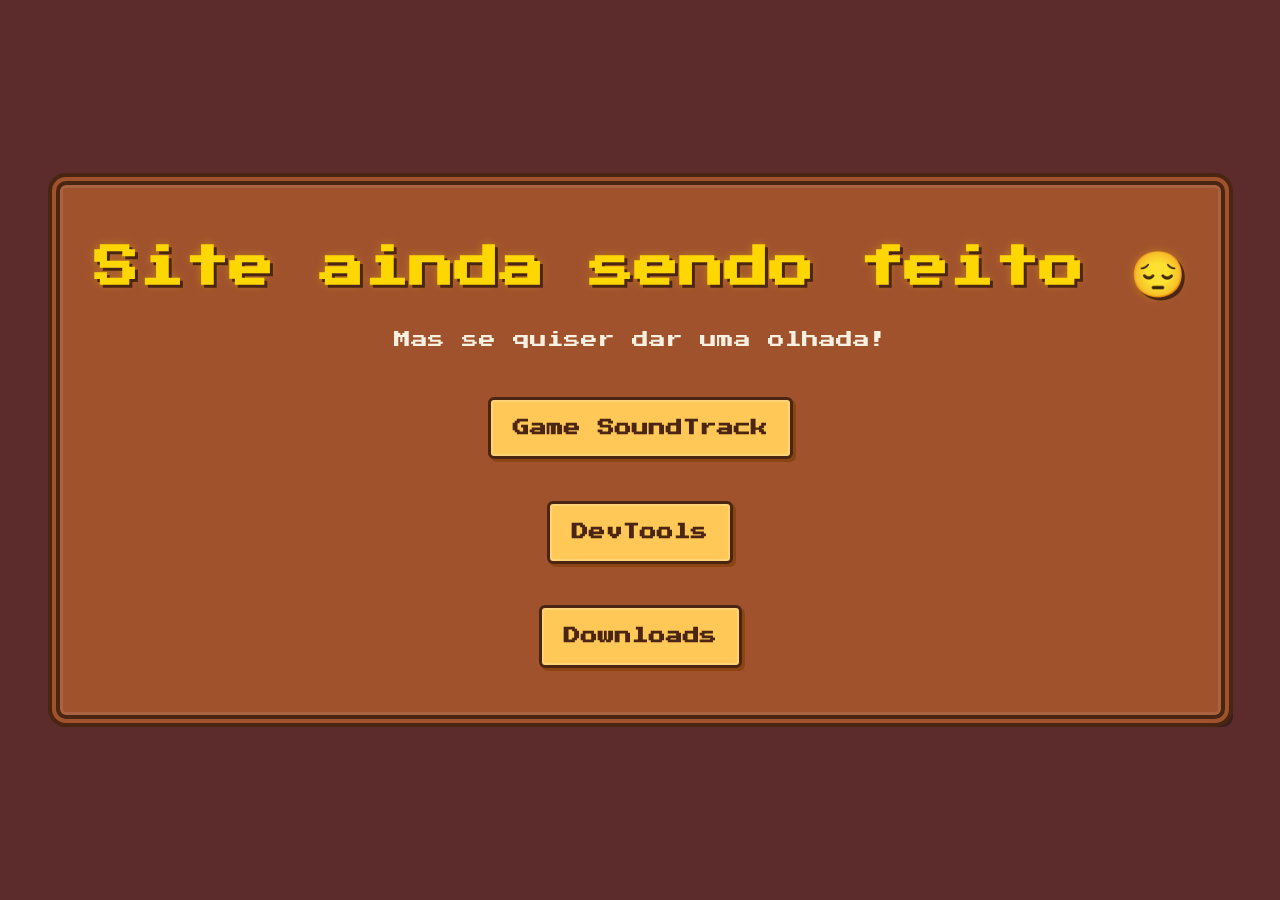
<file: index.html>
<!DOCTYPE html>
<html lang="pt-BR">
<head>
    <meta charset="UTF-8">
    <meta name="viewport" content="width=device-width, initial-scale=1.0">
    <title>David's Farm</title>
    <link rel="stylesheet" href="style.css">
    <link href="https://fonts.googleapis.com/css2?family=Press+Start+2P&display=swap" rel="stylesheet">
</head>
<body>
    <div class="container">
        <h1>Site ainda sendo feito 😔</h1>
        <p>Mas se quiser dar uma olhada!</p>
        <p><a href="musicas/">Game SoundTrack</a></p>
        <p><a href="formatador/">DevTools</a></p>
        <p><a href="downloads/">Downloads</a></p> </div>
</body>
</html>
</file>
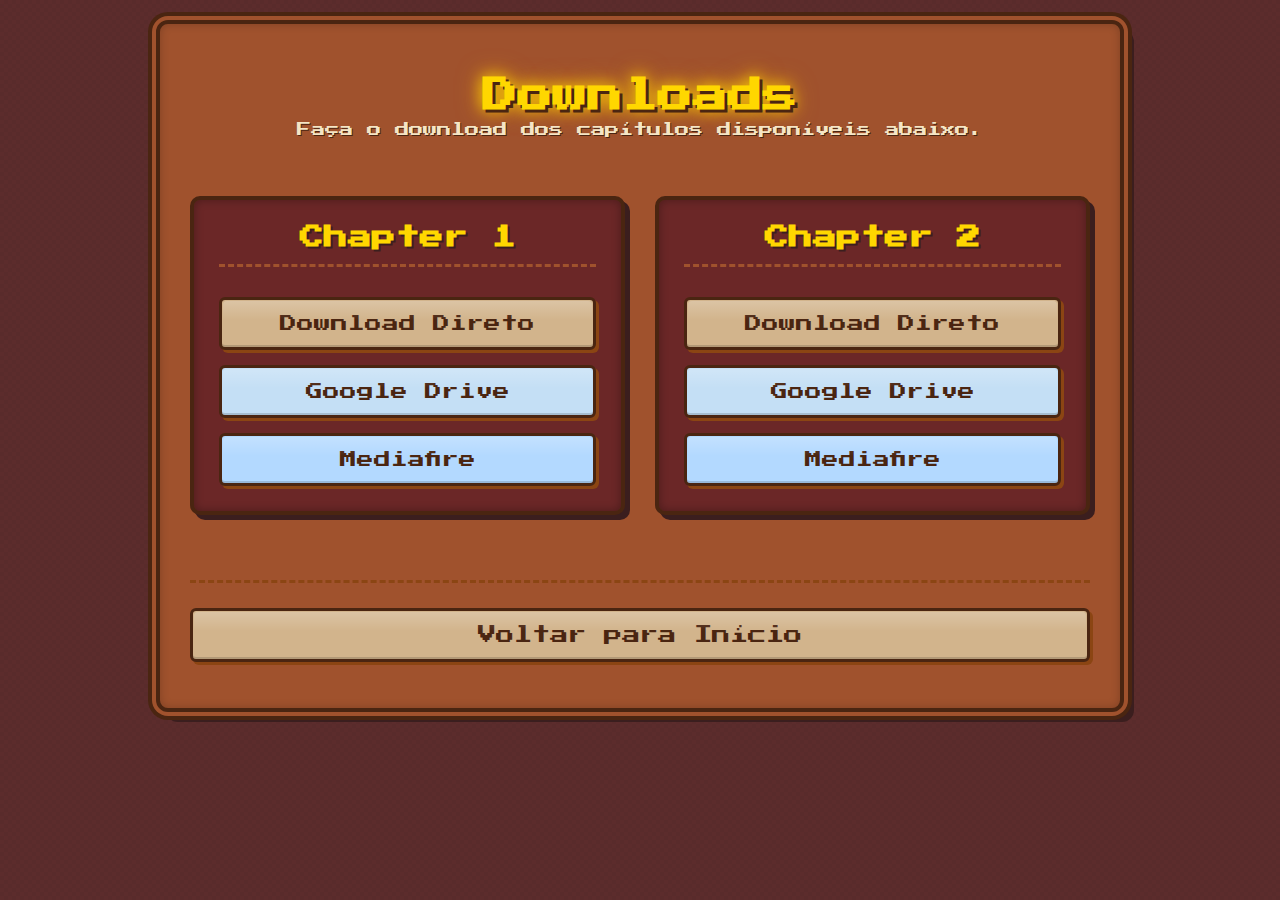
<file: downloads/index.html>
<!DOCTYPE html>
<html lang="pt-BR">
<head>
    <meta charset="UTF-8">
    <meta name="viewport" content="width=device-width, initial-scale=1.0">
    <title>Downloads - Pixel Art</title>
    <link rel="stylesheet" href="style.css">
    <link href="https://fonts.googleapis.com/css2?family=Press+Start+2P&display=swap" rel="stylesheet">
</head>
<body>
    <div class="main-container">
        <h1 class="main-title-glow">Downloads</h1>
        <p class="subtitle">Faça o download dos capítulos disponíveis abaixo.</p>

        <div class="downloads-container">
            <div class="chapter-card">
                <h2 class="chapter-title">Chapter 1</h2>
                <ul class="links-list">
                    <li><a href="zips/chapter1.zip" class="styled-button download-button" download>Download Direto</a></li>
                    
                    <li><a href="#" class="styled-button drive-button" target="_blank" rel="noopener noreferrer">Google Drive</a></li>
                    <li><a href="#" class="styled-button mediafire-button" target="_blank" rel="noopener noreferrer">Mediafire</a></li>
                </ul>
            </div>

            <div class="chapter-card">
                <h2 class="chapter-title">Chapter 2</h2>
                <ul class="links-list">
                    <li><a href="#" class="styled-button download-button" download>Download Direto</a></li>
                    <li><a href="#" class="styled-button drive-button" target="_blank" rel="noopener noreferrer">Google Drive</a></li>
                    <li><a href="#" class="styled-button mediafire-button" target="_blank" rel="noopener noreferrer">Mediafire</a></li>
                </ul>
            </div>
        </div>

        <p class="back-link-container">
            <a href="../" class="back-link-button styled-button">Voltar para Início</a>
        </p>
    </div>
</body>
</html>
</file>
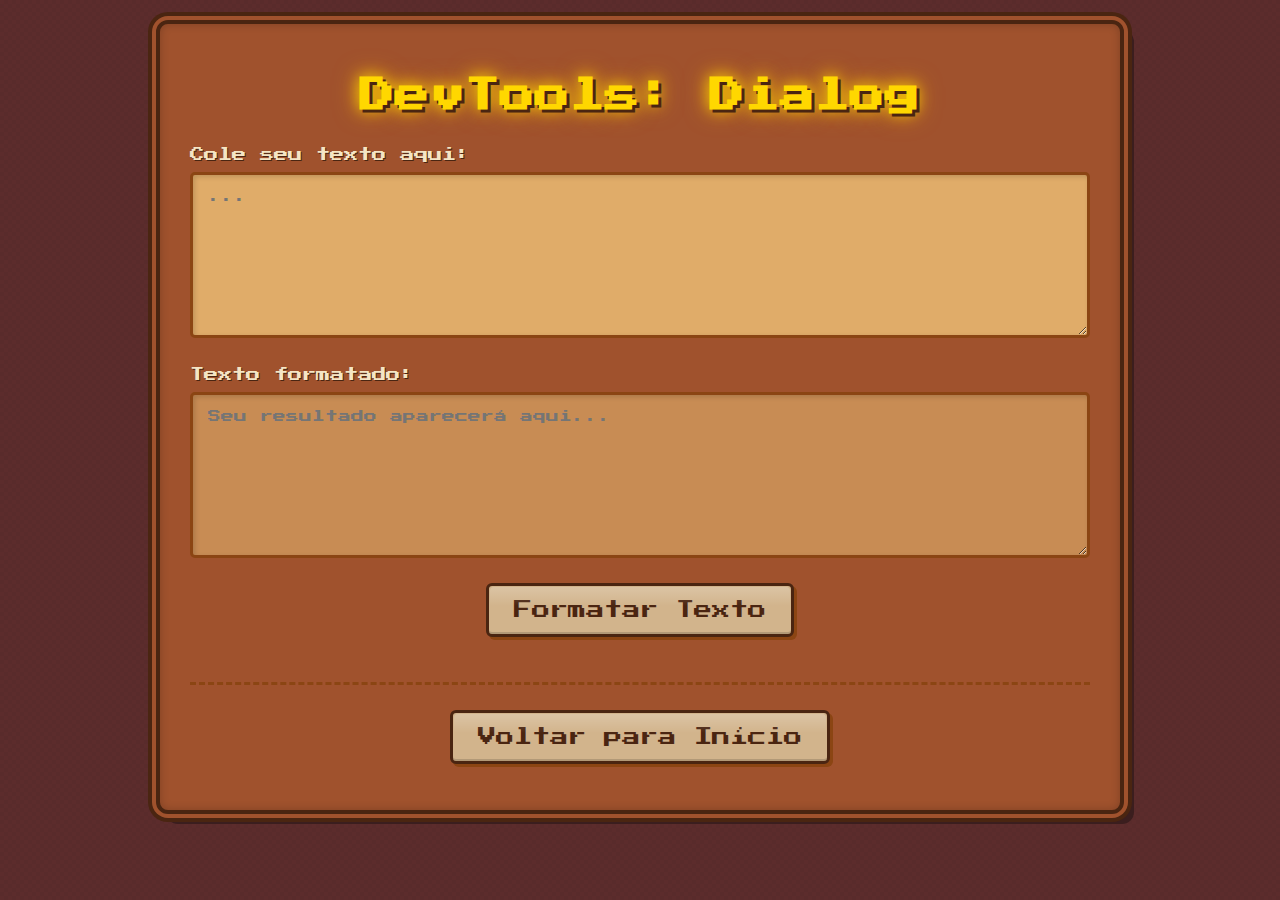
<file: formatador/index.html>
<!DOCTYPE html>
<html lang="pt-BR">
<head>
    <meta charset="UTF-8">
    <meta name="viewport" content="width=device-width, initial-scale=1.0">
    <title>David's Farm</title>
    <link rel="stylesheet" href="style.css">
    <link href="https://fonts.googleapis.com/css2?family=Press+Start+2P&display=swap" rel="stylesheet">
</head>
<body>
    <div class="main-container">
        <h1 class="main-title-glow">DevTools: Dialog</h1>
        
        <div class="text-boxes-container">
            <div class="box">
                <label for="input-texto">Cole seu texto aqui:</label>
                <textarea id="input-texto" rows="10" placeholder="..."></textarea>
            </div>
            
            <div class="box">
                <label for="output-texto">Texto formatado:</label>
                <textarea id="output-texto" rows="10" readonly placeholder="Seu resultado aparecerá aqui..."></textarea>
            </div>
        </div>

        <button id="formatar-btn" class="styled-button">Formatar Texto</button>

        <p class="back-link-container">
            <a href="../" class="back-link-button styled-button">Voltar para Início</a>
        </p>
    </div>
    <script src="script.js"></script>
</body>
</html>
</file>
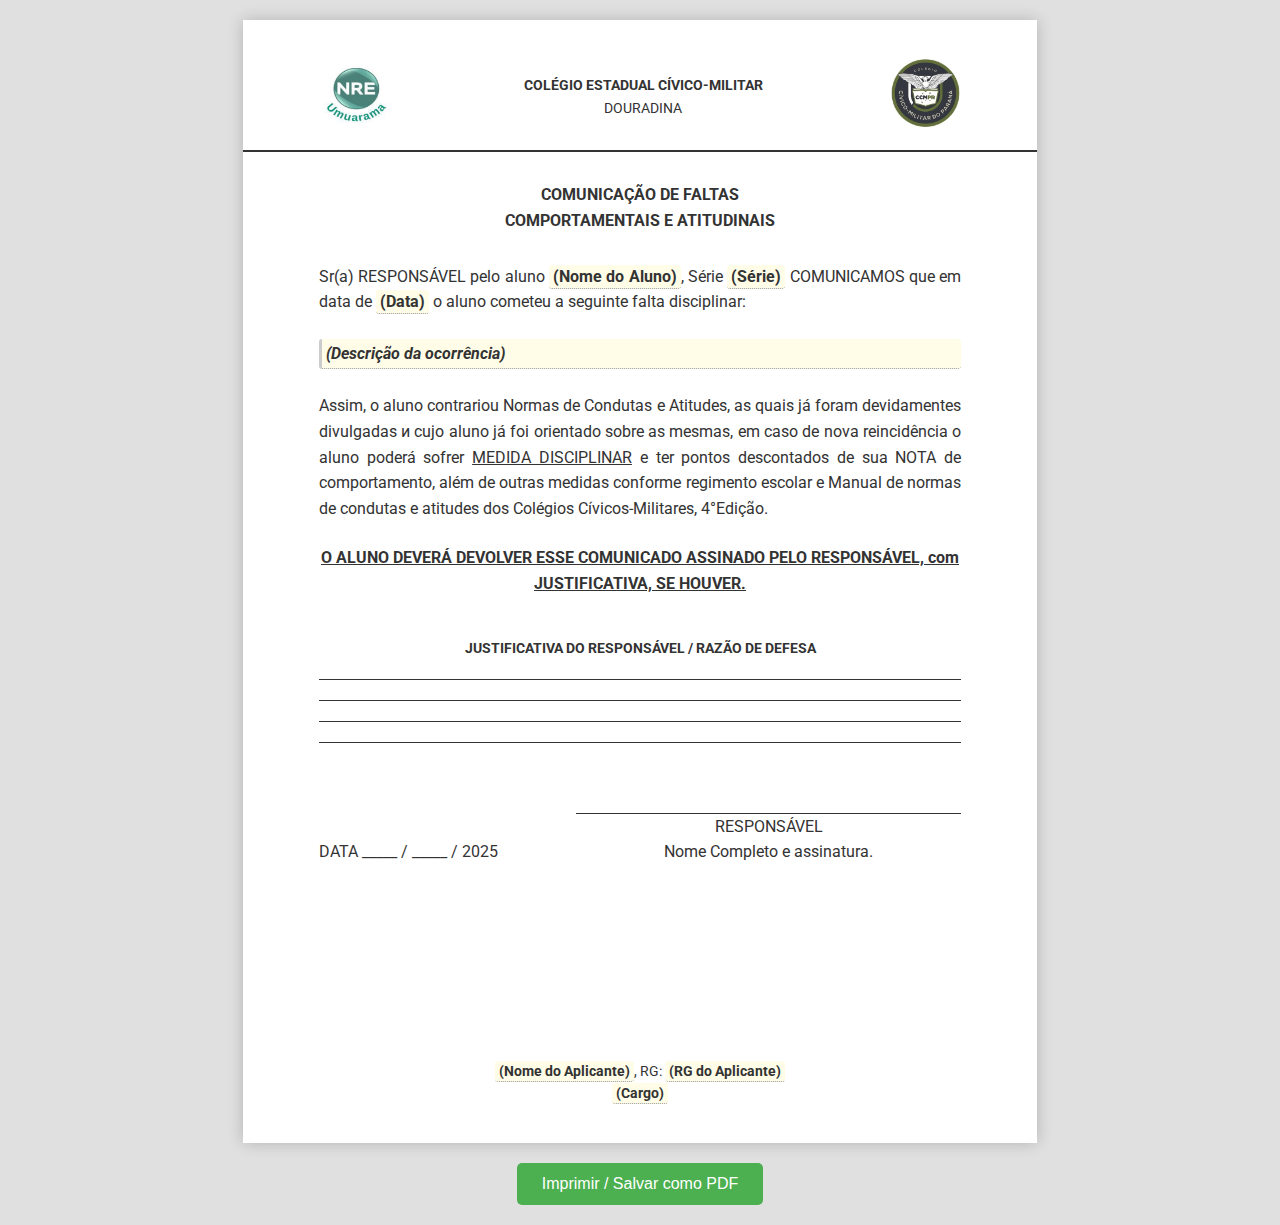
<file: comunicado.html>
<!DOCTYPE html>
<html lang="pt-br">
<head>
    <meta charset="UTF-8">
    <meta name="viewport" content="width=device-width, initial-scale=1.0">
    <title>Comunicado de Faltas Disciplinares</title>
    <link rel="stylesheet" href="comunicado-style.css">
    <link rel="icon" href="imgs/icon.ico" type="image/x-icon">
</head>
<body>

    <div class="container">
        
        <header class="page-header">
            <div class="logo">
                <img src="imgs/logoNRE.png" alt="Logo NRE Umuarama">
            </div>
            <div class="school-info">
                <strong>COLÉGIO ESTADUAL CÍVICO-MILITAR</strong><br>
                DOURADINA
            </div>
            <div class="logo">
                <img src="imgs/logoCCMD.png" alt="Logo Colégio Cívico-Militar">
            </div>
        </header>

        <main class="page-content">
            <h2>COMUNICAÇÃO DE FALTAS<br>COMPORTAMENTAIS E ATITUDINAIS</h2>

            <p>
                Sr(a) RESPONSÁVEL pelo aluno <strong contenteditable="true" id="aluno-nome">(Nome do Aluno)</strong>, Série <strong contenteditable="true" id="aluno-serie">(Série)</strong>
                COMUNICAMOS que em data de <strong contenteditable="true" id="comunicado-data">(Data)</strong> o aluno cometeu a seguinte falta disciplinar:
            </p>

            <blockquote contenteditable="true" id="comunicado-descricao">
                (Descrição da ocorrência)
            </blockquote>

            <p>
                Assim, o aluno contrariou Normas de Condutas e Atitudes, as quais já foram devidamentes
                divulgadas и cujo aluno já foi orientado sobre as mesmas, em caso de nova reincidência o aluno
                poderá sofrer <u>MEDIDA DISCIPLINAR</u> e ter pontos descontados de sua NOTA de
                comportamento, além de outras medidas conforme regimento escolar e Manual de normas de
                condutas e atitudes dos Colégios Cívicos-Militares, 4°Edição.
            </p>

            <p class="warning">
                <u>O ALUNO DEVERÁ DEVOLVER ESSE COMUNICADO ASSINADO PELO RESPONSÁVEL, com JUSTIFICATIVA, SE HOUVER.</u>
            </p>
            
            <div class="justification">
                <h3>JUSTIFICATIVA DO RESPONSÁVEL / RAZÃO DE DEFESA</h3>
                <hr><hr><hr><hr>
            </div>
            
            <div class="signature-area">
                <div class="date-field">
                    DATA _____ / _____ / 2025
                </div>
                <div class="signature-field">
                    <hr>
                    RESPONSÁVEL<br>
                    Nome Completo e assinatura.
                </div>
            </div>
        </main>

        <footer class="page-footer">
            <strong contenteditable="true" id="aplicante-nome">(Nome do Aplicante)</strong>, RG: <strong contenteditable="true">(RG do Aplicante)</strong><br>
            <span contenteditable="true" id="aplicante-cargo">(Cargo)</span>
        </footer>

    </div>

    <button id="print-btn">Imprimir / Salvar como PDF</button>

    <script src="comunicado-script.js"></script>
</body>
</html>
</file>
<file: style.css>
/* Estilos Gerais da Página Inicial (index.html) */
body {
    background-color: #5c2c2c; /* Tom de vermelho/vinho mais profundo */
    color: #f5e5c5; /* Bege mais quente para texto */
    font-family: 'Press Start 2P', cursive;
    display: flex;
    justify-content: center;
    align-items: center;
    height: 100vh;
    margin: 0;
    text-align: center;
    image-rendering: pixelated;
    image-rendering: -moz-crisp-edges;
    image-rendering: crisp-edges;
    perspective: 1000px; /* Para animações 3D sutis no container */
}

.container { /* Caixa "Em Construção" */
    padding: 30px 35px;
    background-color: #a0522d; /* Tom de madeira/marrom sienna */
    border: 4px solid #4a2511; /* Borda marrom escura */
    box-shadow: 
        inset 0 0 0 3px rgba(255,255,255,0.1), /* Brilho interno sutil */
        0 0 0 4px #a0522d,
        0 0 0 8px #4a2511,
        8px 8px 0px #3b1e1e; /* Sombra projetada mais forte */
    border-radius: 10px; /* Bordas levemente mais arredondadas, mas ainda "pixel" */
    animation: popInIntro 0.7s cubic-bezier(0.175, 0.885, 0.32, 1.275) forwards;
    transform-style: preserve-3d;
}

@keyframes popInIntro {
    from { opacity: 0; transform: scale(0.9) rotateY(15deg); }
    to { opacity: 1; transform: scale(1) rotateY(0deg); }
}

h1 {
    font-size: 2.8em; /* Um pouco maior */
    margin-bottom: 25px;
    color: #ffd700; /* Amarelo/Dourado */
    text-shadow: 
        3px 3px #4a2511, /* Sombra principal */
        0 0 10px rgba(255,215,0,0.3); /* Brilho sutil no texto */
}

p {
    font-size: 1.05em; /* Um pouco maior */
    line-height: 1.7;
    color: #f8f0e0; 
}

a {
    color: #4a2511; /* Texto escuro no botão */
    text-decoration: none;
    display: inline-block;
    margin-top: 25px;
    padding: 14px 22px;
    border: 3px solid #4a2511; 
    background-color: #ffc857; /* Laranja/Amarelo para o fundo do botão */
    border-radius: 6px;
    transition: all 0.2s ease-out; /* Transição para todas as propriedades */
    box-shadow: 3px 3px 0px #8b4513, /* Sombra projetada */
                inset 0px 0px 0px 2px rgba(255,255,255,0.2); /* Brilho interno */
    font-weight: bold; /* Deixa o texto do link mais forte */
}

a:hover {
    background-color: #ffd700; 
    color: #3b1e1e; 
    border-color: #6b2727; 
    transform: translateY(-4px) scale(1.03); 
    box-shadow: 6px 6px 0px #6b2727, /* Sombra maior no hover */
                inset 0px 0px 0px 2px rgba(255,255,255,0.3);
}

a:active {
    transform: translateY(0px) scale(0.98);
    box-shadow: 1px 1px 0px #4a2511,
                inset 0px 0px 0px 2px rgba(0,0,0,0.1);
}
</file>
<file: downloads/style.css>
/* Estilos da Página de Downloads */
body {
    background-color: #5c2c2c; 
    background-image: 
        linear-gradient(45deg, rgba(0,0,0,0.03) 25%, transparent 25%, transparent 75%, rgba(0,0,0,0.03) 75%, rgba(0,0,0,0.03)),
        linear-gradient(45deg, rgba(0,0,0,0.03) 25%, transparent 25%, transparent 75%, rgba(0,0,0,0.03) 75%, rgba(0,0,0,0.03));
    background-size: 8px 8px;
    background-position: 0 0, 4px 4px;
    color: #f5e5c5;
    font-family: 'Press Start 2P', cursive;
    margin: 0;
    padding: 20px;
    display: flex;
    justify-content: center;
    align-items: flex-start;
    min-height: 100vh;
    box-sizing: border-box;
    image-rendering: pixelated;
    image-rendering: -moz-crisp-edges;
    image-rendering: crisp-edges;
}

.main-container {
    width: 100%;
    max-width: 900px;
    padding: 30px;
    background-color: #a0522d;
    border: 4px solid #4a2511;
    box-shadow: inset 0 0 10px rgba(0,0,0,0.2), 0 0 0 4px #a0522d, 0 0 0 8px #4a2511, 10px 10px 0px #3b1e1e;
    border-radius: 12px;
    text-align: center;
    display: flex;
    flex-direction: column;
    gap: 25px;
}

.main-title-glow {
    color: #ffd700;
    text-shadow: 3px 3px #4a2511, 0 0 15px #ffd700, 0 0 25px rgba(255,165,0,0.7);
    font-size: 2.2em;
    margin-bottom: 0; /* Ajustado */
}

.subtitle {
    margin-top: -15px; /* Puxa para perto do título */
    font-size: 0.9em;
    color: #f5e5c5;
    text-shadow: 1px 1px #4a2511;
}

.downloads-container {
    display: flex;
    justify-content: center;
    gap: 30px;
    flex-wrap: wrap; /* Permite que os cards quebrem para a linha de baixo em telas menores */
    width: 100%;
    margin: 20px 0;
}

.chapter-card {
    background-color: #6b2727; /* Fundo vinho, como o player */
    padding: 25px;
    border: 4px solid #4a2511;
    border-radius: 10px;
    box-shadow: inset 0 0 10px rgba(0,0,0,0.3), 5px 5px 0 #3b1e1e;
    flex-basis: 300px; /* Largura base de cada card */
    flex-grow: 1; /* Permite que cresçam para ocupar espaço */
    max-width: 400px;
    display: flex;
    flex-direction: column;
    gap: 20px;
    transition: transform 0.2s ease-out, box-shadow 0.2s ease-out;
}
.chapter-card:hover {
    transform: translateY(-5px);
    box-shadow: inset 0 0 10px rgba(0,0,0,0.3), 8px 8px 0 #3b1e1e;
}

.chapter-title {
    font-size: 1.5em;
    color: #ffd700;
    text-shadow: 2px 2px #3b1e1e;
    border-bottom: 3px dashed #a0522d;
    padding-bottom: 15px;
    margin: 0 0 10px 0;
}

.links-list {
    list-style: none;
    padding: 0;
    margin: 0;
    display: flex;
    flex-direction: column;
    gap: 15px; /* Espaço entre os botões de download */
}

.styled-button { 
    font-family: 'Press Start 2P', cursive; font-size: 1.05em; padding: 15px 20px; color: #4a2511; 
    background-color: #d2b48c; border: 3px solid #4a2511; border-radius: 6px; cursor: pointer;
    text-decoration: none; display: block; /* Ocupa a largura total do item da lista */
    position: relative; 
    transition: all 0.15s ease-out; 
    box-shadow: 3px 3px 0px #8b4513, inset 0px -2px 0px rgba(0,0,0,0.15);
}
.styled-button::before { content: ''; position: absolute; top: 1px; left: 1px; right: 1px; height: 40%;
    background: linear-gradient(to bottom, rgba(255,255,255,0.3), rgba(255,255,255,0));
    border-radius: 4px 4px 0 0; opacity: 0.7;
}
.styled-button:hover { background-color: #ffc857; color: #3b1e1e; border-color: #6b2727; 
    transform: translateY(-3px); box-shadow: 5px 5px 0px #6b2727, inset 0px -2px 0px rgba(0,0,0,0.1);
}
.styled-button:active { transform: translateY(1px); box-shadow: 1px 1px 0px #8b4513, inset 0px 2px 0px rgba(0,0,0,0.2); }

/* Cores específicas opcionais para os botões de download */
.drive-button { background-color: #c4dff5; /* Azul claro */ }
.drive-button:hover { background-color: #d6eaff; }

.mediafire-button { background-color: #b3d9ff; /* Azul um pouco mais escuro */ }
.mediafire-button:hover { background-color: #cce4ff; }

.back-link-container {
    margin-top: 20px;
    border-top: 3px dashed #8b4513;
    padding-top: 25px;
}
.back-link-button {
    font-size: 1.15em;
}

/* Responsividade */
@media (max-width: 768px) {
    .main-container { padding: 20px; }
    .main-title-glow { font-size: 1.8em; }
    .downloads-container { flex-direction: column; gap: 25px; }
    .chapter-card { flex-basis: auto; max-width: 100%; }
}
</file>
<file: formatador/style.css>
/* Estilos da Página do Formatador */
body {
    background-color: #5c2c2c; 
    background-image: 
        linear-gradient(45deg, rgba(0,0,0,0.03) 25%, transparent 25%, transparent 75%, rgba(0,0,0,0.03) 75%, rgba(0,0,0,0.03)),
        linear-gradient(45deg, rgba(0,0,0,0.03) 25%, transparent 25%, transparent 75%, rgba(0,0,0,0.03) 75%, rgba(0,0,0,0.03));
    background-size: 8px 8px;
    background-position: 0 0, 4px 4px;
    color: #f5e5c5;
    font-family: 'Press Start 2P', cursive;
    margin: 0;
    padding: 20px;
    display: flex;
    justify-content: center;
    align-items: flex-start; /* Alinha ao topo para páginas com scroll */
    min-height: 100vh;
    box-sizing: border-box;
    image-rendering: pixelated;
    image-rendering: -moz-crisp-edges;
    image-rendering: crisp-edges;
}

.main-container {
    width: 100%;
    max-width: 900px;
    padding: 30px;
    background-color: #a0522d;
    border: 4px solid #4a2511;
    box-shadow: inset 0 0 10px rgba(0,0,0,0.2), 0 0 0 4px #a0522d, 0 0 0 8px #4a2511, 10px 10px 0px #3b1e1e;
    border-radius: 12px;
    text-align: center;
    display: flex;
    flex-direction: column;
    gap: 25px;
}

.main-title-glow {
    color: #ffd700;
    text-shadow: 3px 3px #4a2511, 0 0 15px #ffd700, 0 0 25px rgba(255,165,0,0.7);
    font-size: 2.2em;
    margin-bottom: 10px;
}

.text-boxes-container {
    display: flex;
    flex-direction: column;
    gap: 30px;
    width: 100%;
}

.box {
    display: flex;
    flex-direction: column;
    text-align: left;
}

.box label {
    margin-bottom: 10px;
    font-size: 0.9em;
    color: #f5e5c5;
    text-shadow: 1px 1px #4a2511;
}

textarea {
    width: 100%;
    box-sizing: border-box; /* Garante que padding e borda não aumentem a largura */
    padding: 15px;
    background-color: #e0ac69;
    border: 3px solid #8b4513;
    border-radius: 5px;
    font-family: 'Press Start 2P', cursive;
    font-size: 0.8em;
    color: #4a2511;
    resize: vertical; /* Permite redimensionar apenas verticalmente */
    min-height: 150px;
    box-shadow: inset 2px 2px 5px rgba(0,0,0,0.15);
}
textarea:focus {
    outline: none;
    border-color: #ffd700;
    box-shadow: inset 2px 2px 5px rgba(0,0,0,0.15), 0 0 10px rgba(255,215,0,0.5);
}
textarea#output-texto {
    background-color: #c88c54; /* Um pouco mais escuro para diferenciar */
}

.styled-button { 
    font-family: 'Press Start 2P', cursive; font-size: 1.15em; padding: 15px 25px; color: #4a2511; 
    background-color: #d2b48c; border: 3px solid #4a2511; border-radius: 6px; cursor: pointer;
    text-decoration: none; display: inline-block; position: relative; 
    transition: all 0.15s ease-out; 
    box-shadow: 3px 3px 0px #8b4513, inset 0px -2px 0px rgba(0,0,0,0.15);
    align-self: center; /* Centraliza o botão de formatar */
}
.styled-button::before { content: ''; position: absolute; top: 1px; left: 1px; right: 1px; height: 40%;
    background: linear-gradient(to bottom, rgba(255,255,255,0.3), rgba(255,255,255,0));
    border-radius: 4px 4px 0 0; opacity: 0.7;
}
.styled-button:hover { background-color: #ffc857; color: #3b1e1e; border-color: #6b2727; 
    transform: translateY(-3px); box-shadow: 5px 5px 0px #6b2727, inset 0px -2px 0px rgba(0,0,0,0.1);
}
.styled-button:active { transform: translateY(1px); box-shadow: 1px 1px 0px #8b4513, inset 0px 2px 0px rgba(0,0,0,0.2); }

.back-link-container {
    margin-top: 20px;
    border-top: 3px dashed #8b4513;
    padding-top: 25px;
}

/* Responsividade para telas menores */
@media (max-width: 768px) {
    .main-container {
        padding: 20px;
    }
    .main-title-glow {
        font-size: 1.8em;
    }
    textarea {
        font-size: 0.7em;
    }
    .styled-button {
        font-size: 1em;
        width: 100%;
        max-width: 300px;
    }
}
</file>
<file: comunicado-style.css>
@import url('https://fonts.googleapis.com/css2?family=Roboto:wght@400;700&display=swap');

* { margin: 0; padding: 0; box-sizing: border-box; }

body { font-family: 'Roboto', sans-serif; background-color: #e0e0e0; color: #333; line-height: 1.6; display: flex; flex-direction: column; align-items: center; padding: 20px; }

.container { background-color: #fff; width: 21cm; min-height: 29.7cm; box-shadow: 0 0 15px rgba(0, 0, 0, 0.2); display: flex; flex-direction: column; }

.page-header { padding: 1cm 2cm 15px 2cm; border-bottom: 2px solid #333; display: flex; justify-content: space-between; align-items: center; text-align: center; flex-shrink: 0; }
.page-header .logo img { max-height: 70px; }
.page-header .school-info { font-size: 14px; }

.page-content { flex-grow: 1; padding: 30px 2cm; }
.page-content h2 { text-align: center; font-size: 16px; margin-bottom: 30px; }

p, blockquote { text-align: justify; margin-bottom: 1.5em; }
blockquote { border-left: 3px solid #ccc; padding-left: 15px; font-style: italic; }
.warning { text-align: center; font-weight: bold; }
.justification { margin-top: 40px; }
.justification h3 { text-align: center; font-size: 14px; font-weight: bold; }
.justification hr { border: 0; border-top: 1px solid #333; margin: 20px 0; }

.signature-area { padding-top: 50px; display: flex; justify-content: space-between; align-items: flex-end; }
.signature-field { text-align: center; width: 60%; }
.signature-field hr { border: 0; border-top: 1px solid #333; }

.page-footer { padding: 20px 2cm 1cm 2cm; text-align: center; font-size: 14px; flex-shrink: 0; }

[contenteditable="true"] { background-color: #fffde7; padding: 2px 4px; border-radius: 3px; font-weight: bold; outline: none; transition: background-color 0.3s; border-bottom: 1px dotted #999; }
[contenteditable="true"]:hover { background-color: #fff9c4; }
[contenteditable="true"]:focus { background-color: #c8e6c9; box-shadow: 0 0 5px rgba(76, 175, 80, 0.5); }

#print-btn { margin-top: 20px; padding: 12px 25px; background-color: #4CAF50; color: white; border: none; border-radius: 5px; cursor: pointer; font-size: 16px; transition: background-color 0.3s; }
#print-btn:hover { background-color: #45a049; }

@page { size: A4; margin: 0; }
@media print {
    body { background-color: #fff; padding: 0; }
    .container { box-shadow: none; border: none; }
    #print-btn { display: none; }
    [contenteditable="true"] { background-color: transparent; font-weight: bold; padding: 0; border-bottom: none; }
}
</file>
